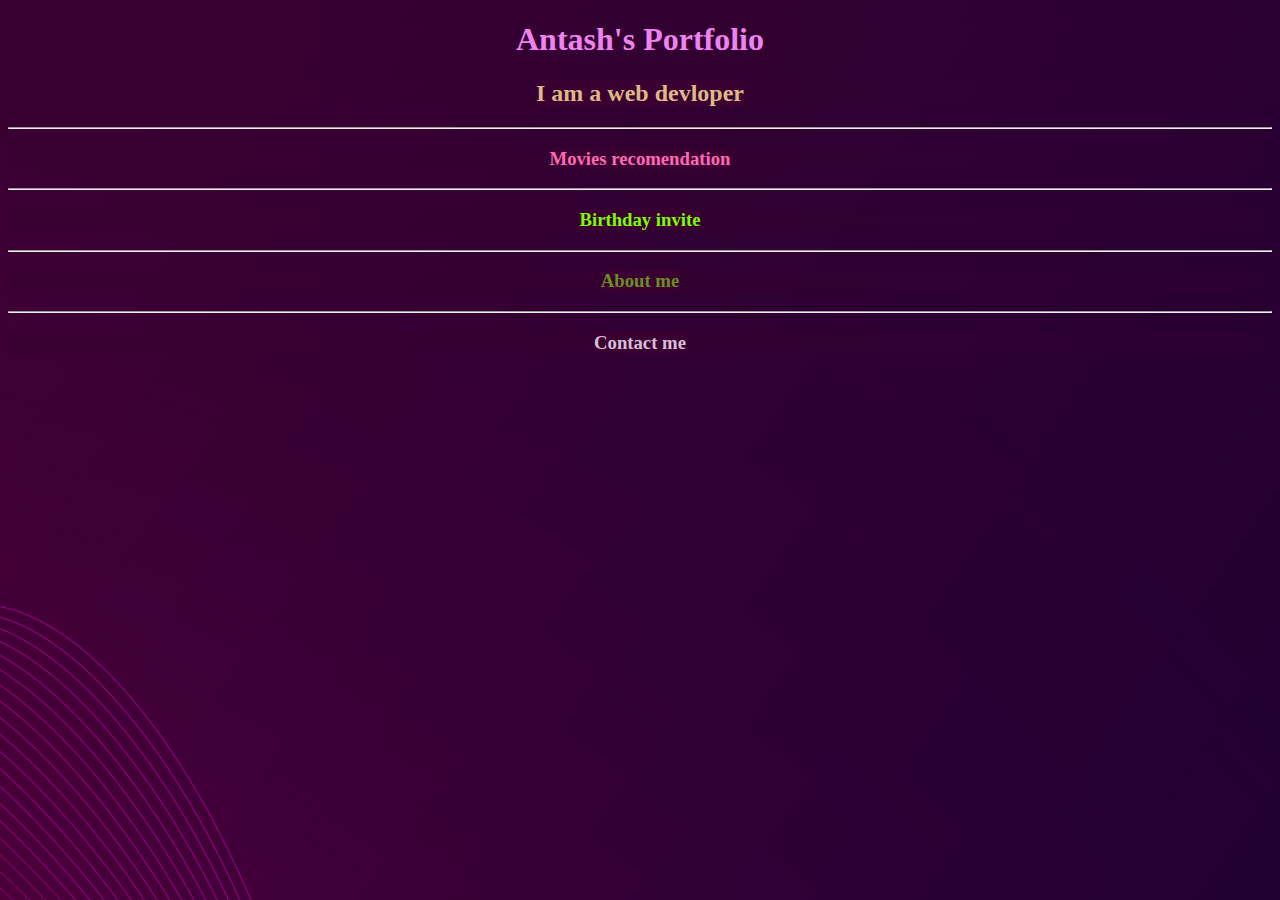
<file: index.html>
<!DOCTYPE html>
<html lang="en">
<head>
    <meta charset="UTF-8">
    <title>Antash portfolio</title>
    <link rel="stylesheet" href="./style.css"/>
</head>

<body>
    <h1 style="color: violet;">Antash's Portfolio</h1>
    <h2><a href="./public/photo_2025-01-05_13-40-56.jpg"  style="color: burlywood;">I am a web devloper</a></h2>
    <hr />
    <h3><a href="./public/movies.html"  style="color: hotpink;">Movies recomendation</a></h3>
    <hr />
    <h3><a href="./public/birthday-invite.html"  style="color: lawngreen;">Birthday invite</a></h3>
    <hr />
    <h3><a href="./public/about.html"  style="color: olivedrab;">About me</a></h3>
    <hr />
    <h3><a href="./public/contact.html" style="color: thistle;">Contact me</a></h3>
</body>
</html>
</file>
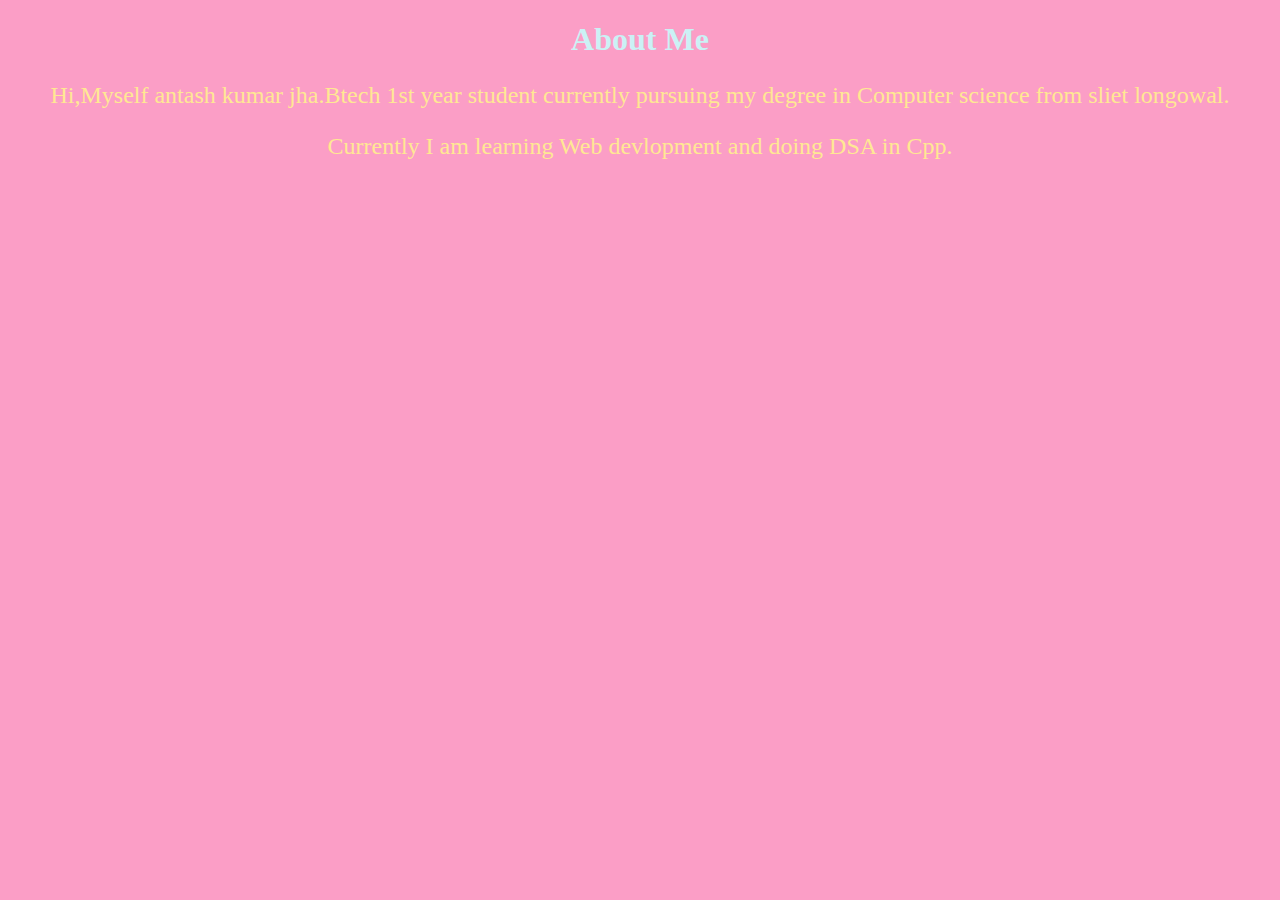
<file: public/about.html>
<!DOCTYPE html>
<html lang="en">
<head>
  <meta charset="UTF-8">
  <title>ABOUT ME</title>
  <link rel="stylesheet" href="./about.css"/>
</head>
<body>
  <h1>About Me</h1>
<p  draggable="true">Hi,Myself antash kumar jha.Btech 1st year student currently pursuing my degree in Computer science from sliet longowal.</p>
<p  draggable="true">Currently I am learning Web devlopment and doing DSA in Cpp.</p>
</body>
</html>
</file>
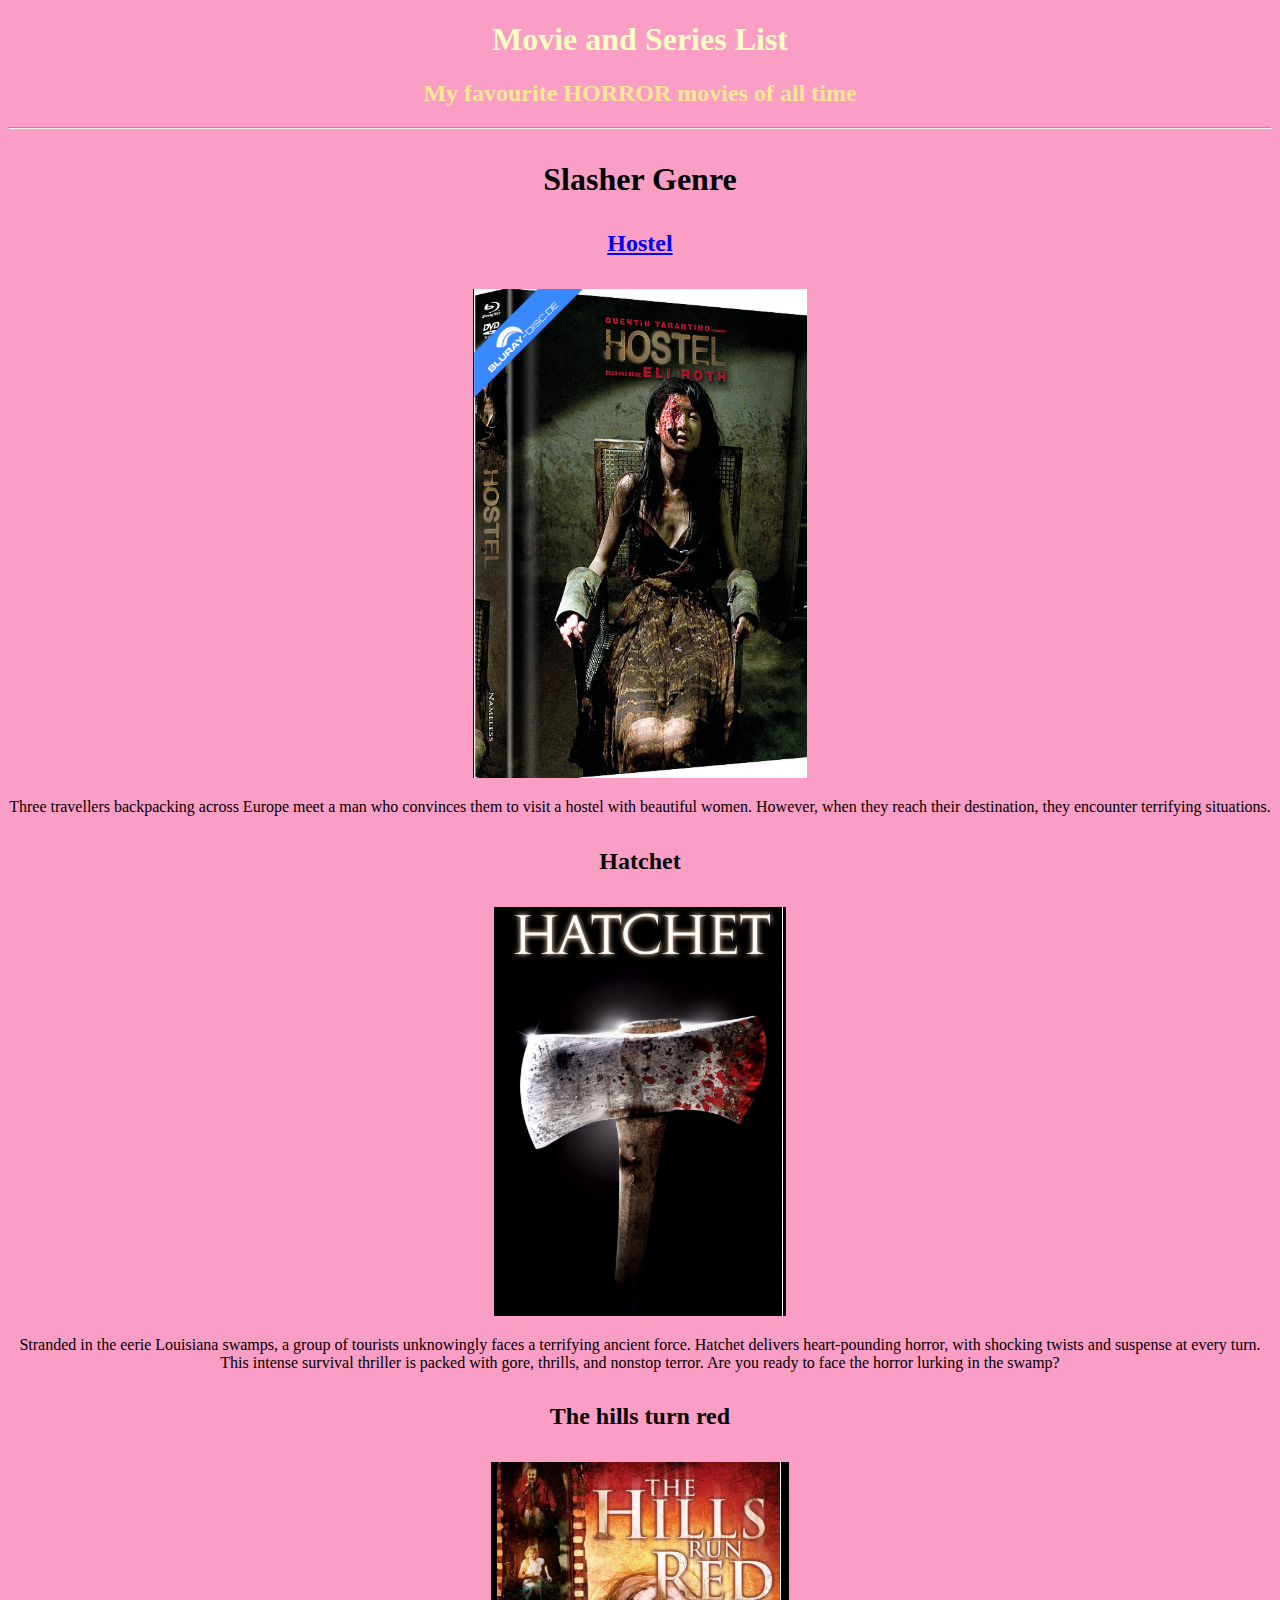
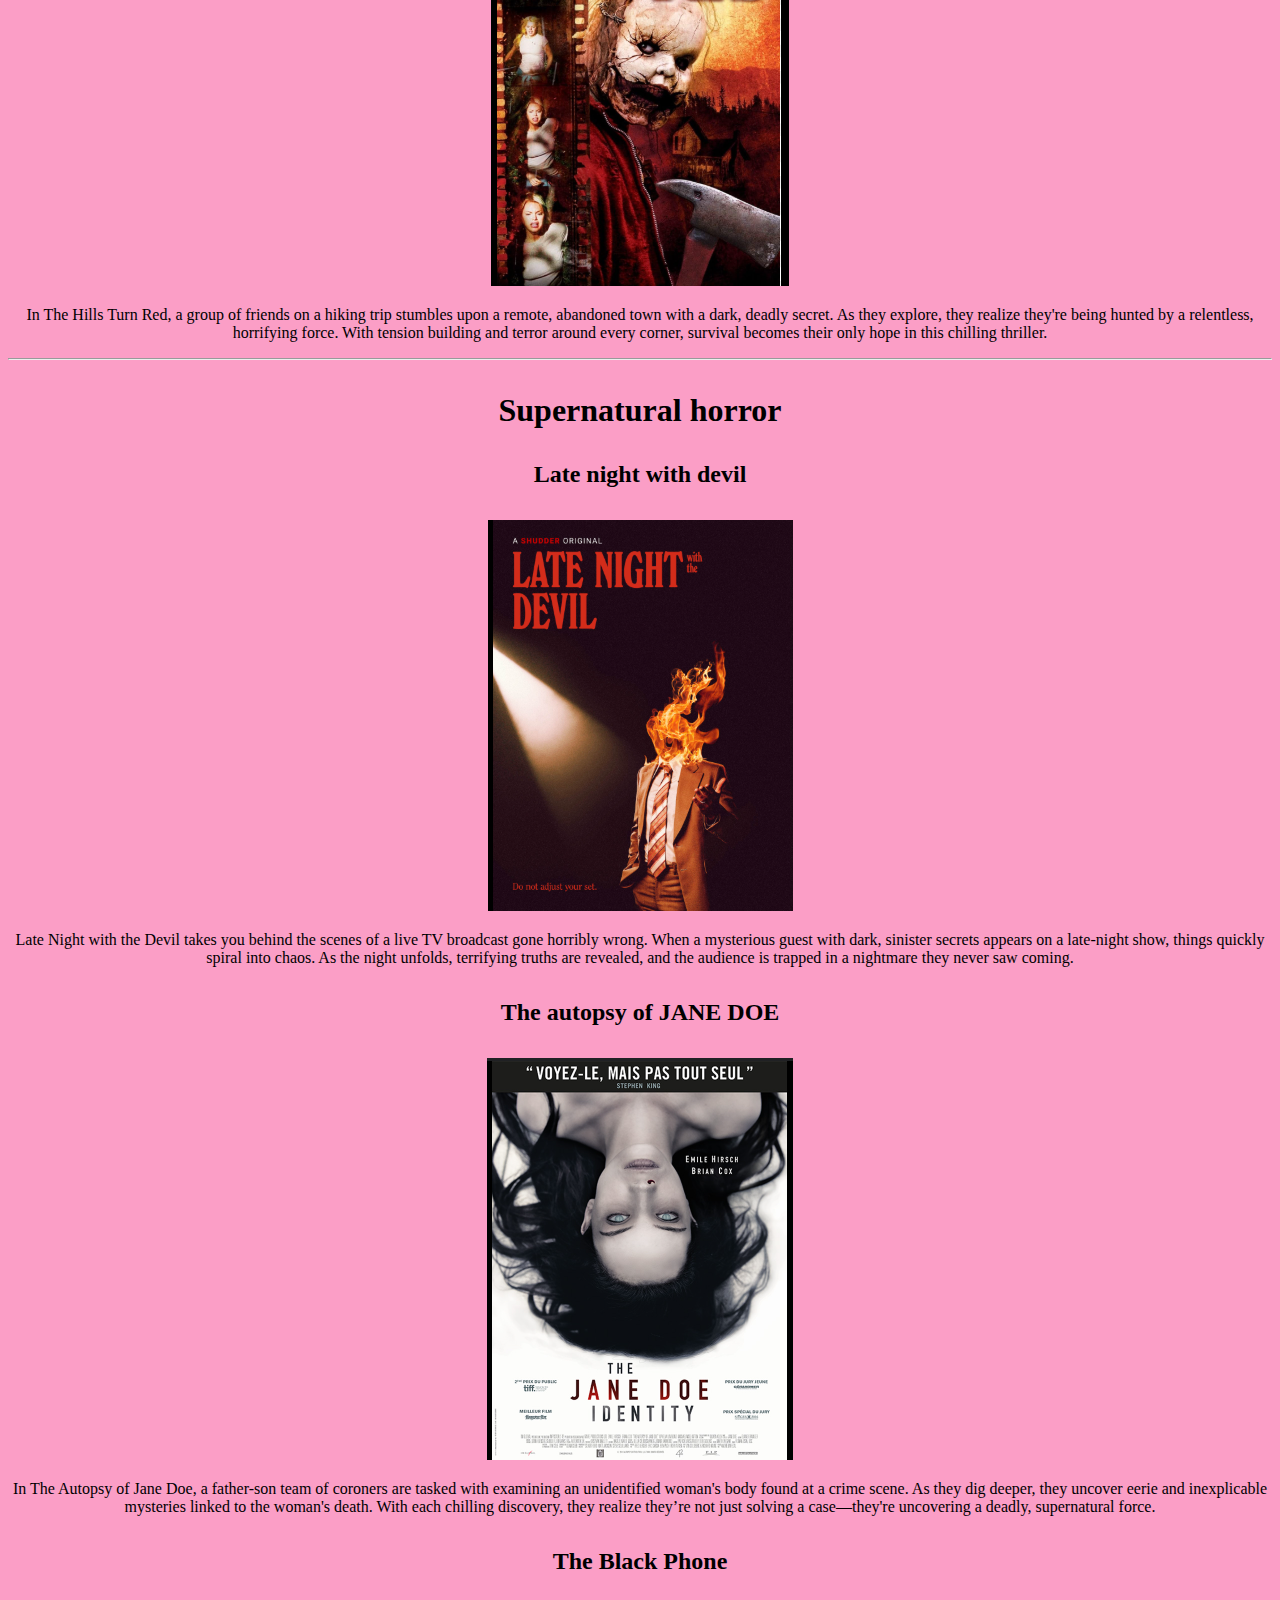
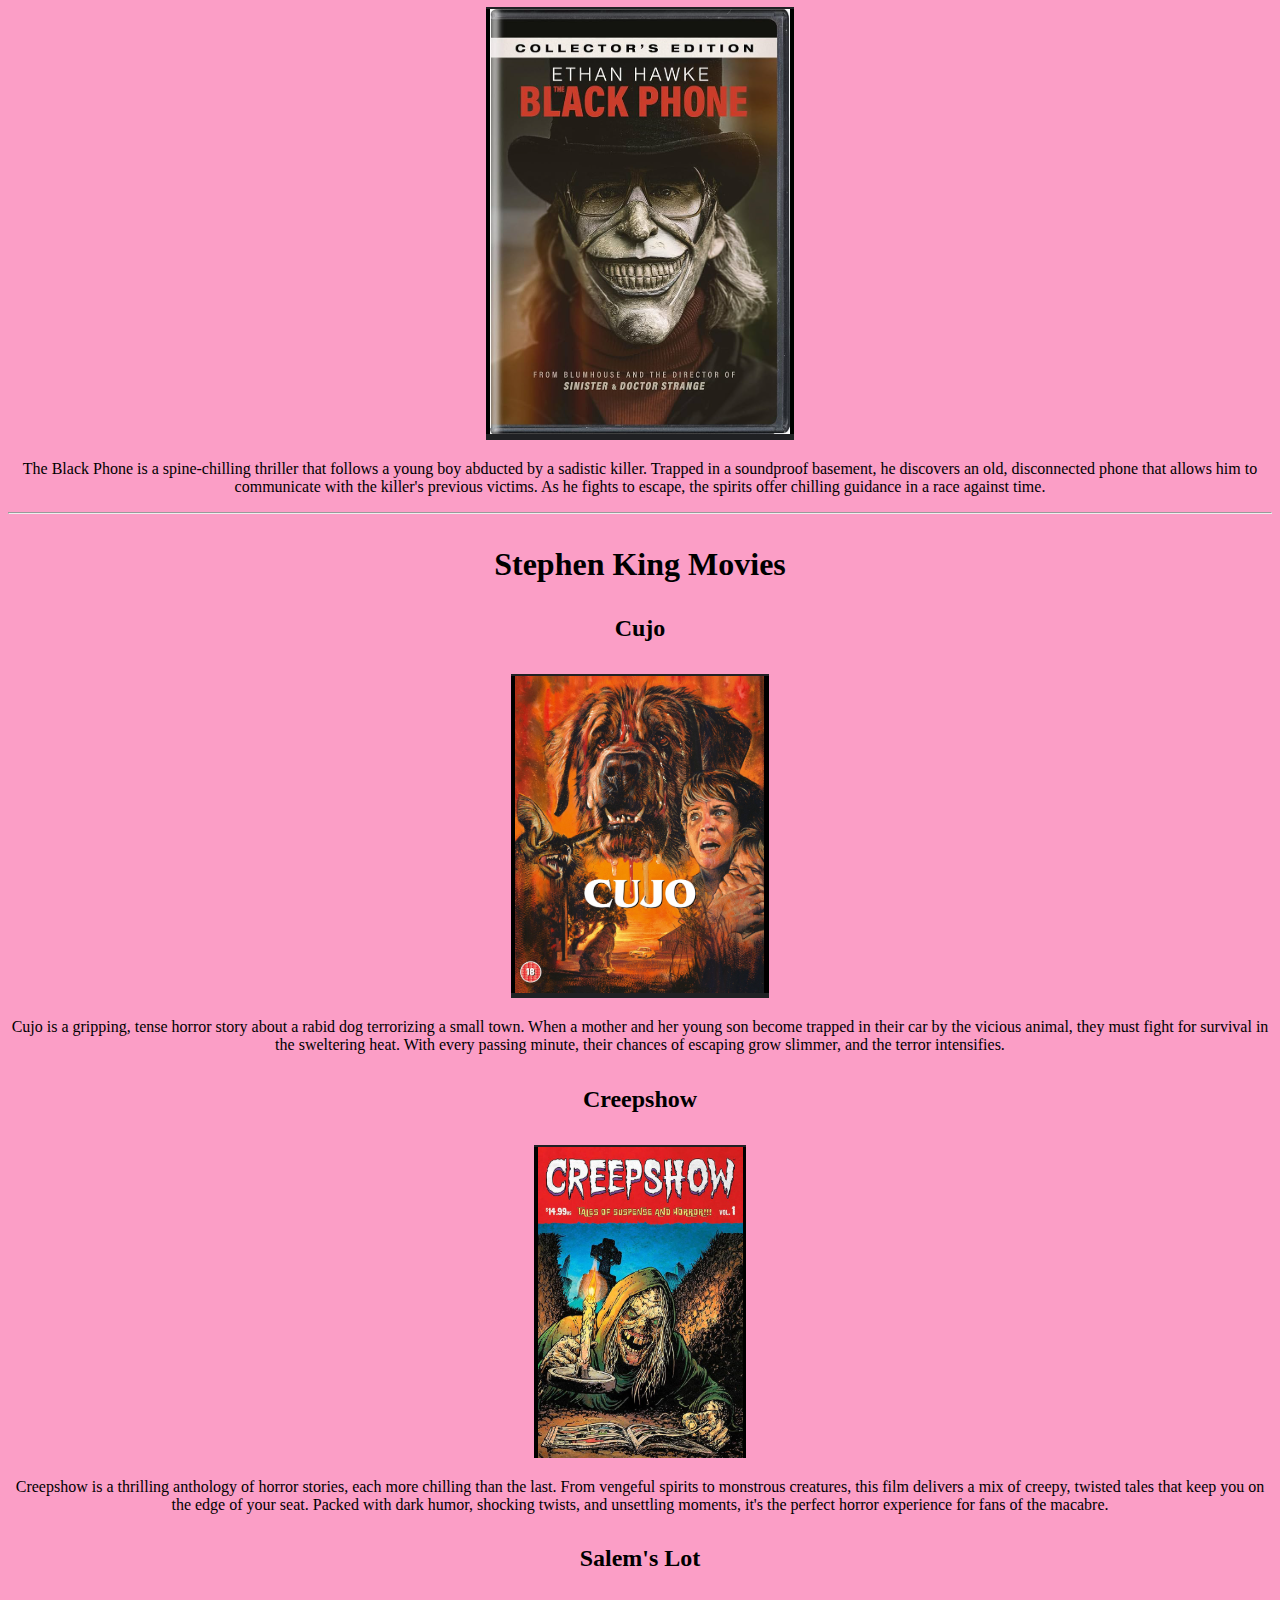
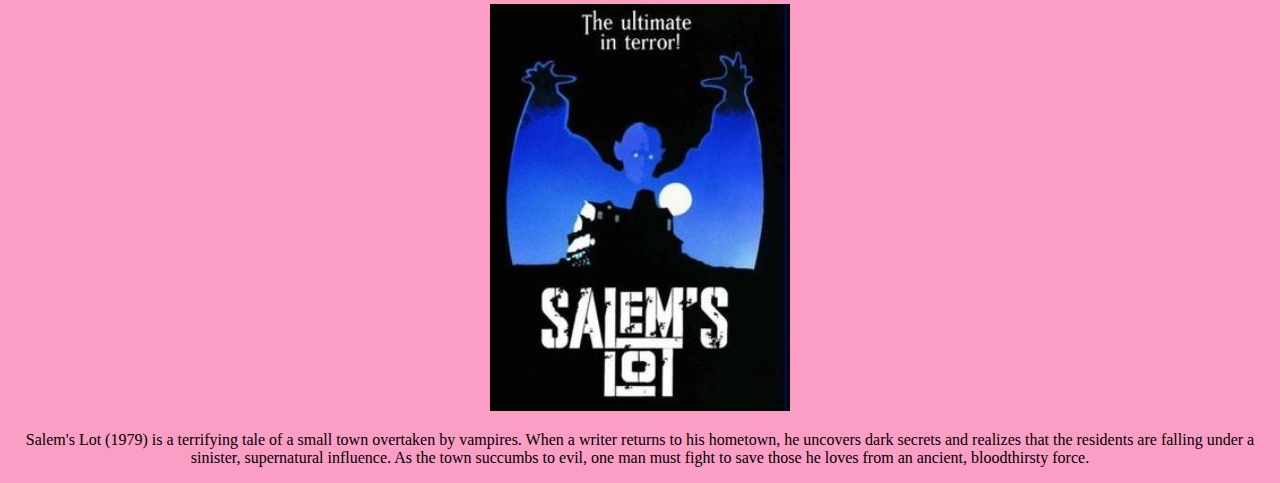
<file: public/movies.html>
<!DOCTYPE html>
<html lang="en">
<head>
    <meta charset="UTF-8">
    <title>Movie recommendation</title> 
    <style>
        body{
   background-color: #FB9EC6;
   text-align: center;
}
h1{
    color: #FCFFC1;
}
h2{
    color: #FFE893;
}
h3{
   font-weight: 900;
   font-size: xx-large;
   font-family: serif;
}
h4{
   font-size: x-large;
   font-family: Playwrite Australia SA,cursive;
}
    </style>
    <link rel="preconnect" href="https://fonts.googleapis.com">
<link rel="preconnect" href="https://fonts.gstatic.com" crossorigin>
<link href="https://fonts.googleapis.com/css2?family=Playwrite+AU+SA:wght@100..400&display=swap" rel="stylesheet">
</head>
<body>
    
<h1>
 <h1>Movie and Series List</h1>
 <h2>My favourite HORROR movies of all time</h2>
 <hr />
 <h3>Slasher Genre</h3>
 <h4><a href="https://youtu.be/pTLzz2Bd0rM?si=KH9BPra2LVdKjG3l">Hostel</a></h4>
 <img src="./images/hostel.png"/>
 <p>Three travellers backpacking across Europe meet a man who convinces them to visit a hostel with beautiful women. However, when they reach their destination, they encounter terrifying situations.</p>
 <h4>Hatchet</h4>
 <img src="./images/hatchet.png">
 <p>Stranded in the eerie Louisiana swamps, a group of tourists unknowingly faces a terrifying ancient force. Hatchet delivers heart-pounding horror, with shocking twists and suspense at every turn. This intense survival thriller is packed with gore, thrills, and nonstop terror. Are you ready to face the horror lurking in the swamp?</p>
 <h4>The hills turn red</h4>
 <img src="./images/red.png"/>
 <p>In The Hills Turn Red, a group of friends on a hiking trip stumbles upon a remote, abandoned town with a dark, deadly secret. As they explore, they realize they're being hunted by a relentless, horrifying force. With tension building and terror around every corner, survival becomes their only hope in this chilling thriller.</p>
 <hr />
 <h3>Supernatural horror</h3>
 <h4>Late night with devil</h4>
 <img src="./images/devil.png"/>
 <p>Late Night with the Devil takes you behind the scenes of a live TV broadcast gone horribly wrong. When a mysterious guest with dark, sinister secrets appears on a late-night show, things quickly spiral into chaos. As the night unfolds, terrifying truths are revealed, and the audience is trapped in a nightmare they never saw coming.</p>
 <h4>The autopsy of JANE DOE</h4>
 <img src="./images/jane doe.png"/>
 <p>In The Autopsy of Jane Doe, a father-son team of coroners are tasked with examining an unidentified woman's body found at a crime scene. As they dig deeper, they uncover eerie and inexplicable mysteries linked to the woman's death. With each chilling discovery, they realize they’re not just solving a case—they're uncovering a deadly, supernatural force.</p>
 <h4>The Black Phone</h4>
 <img src="./images/he black phone.png"/>
 <p>The Black Phone is a spine-chilling thriller that follows a young boy abducted by a sadistic killer. Trapped in a soundproof basement, he discovers an old, disconnected phone that allows him to communicate with the killer's previous victims. As he fights to escape, the spirits offer chilling guidance in a race against time. </p>
 <hr />
 <h3>Stephen King Movies</h3>
 <h4>Cujo</h4>
 <img src="./images/cujo.png"/>
 <p>Cujo is a gripping, tense horror story about a rabid dog terrorizing a small town. When a mother and her young son become trapped in their car by the vicious animal, they must fight for survival in the sweltering heat. With every passing minute, their chances of escaping grow slimmer, and the terror intensifies. </p>
 <h4>Creepshow</h4>
 <img src="./images/creepshow.png"/>
 <p>Creepshow is a thrilling anthology of horror stories, each more chilling than the last. From vengeful spirits to monstrous creatures, this film delivers a mix of creepy, twisted tales that keep you on the edge of your seat. Packed with dark humor, shocking twists, and unsettling moments, it's the perfect horror experience for fans of the macabre.</p>
 <h4>Salem's Lot</h4>
 <img src="./images/salem's lot.png"/>
 <p>Salem's Lot (1979) is a terrifying tale of a small town overtaken by vampires. When a writer returns to his hometown, he uncovers dark secrets and realizes that the residents are falling under a sinister, supernatural influence. As the town succumbs to evil, one man must fight to save those he loves from an ancient, bloodthirsty force. </p>
</h1>
</body>
</html>
</file>
<file: style.css>
*{
    background-color: blanchedalmond;
    font-family: cursive;
    text-align: center;
    text-decoration: double;
    background-image: url("./public/images/3334896.jpg")
}
</file>
<file: public/about.css>
*{
    background-color: #FB9EC6;
}
h1{
    text-align: center;
    color: #CBF1F5;
    font-weight: 900;
}
p{
    color: #FFE893;
    font-size: x-large;
    font-weight: 500;
    text-align: center;
}
</file>
